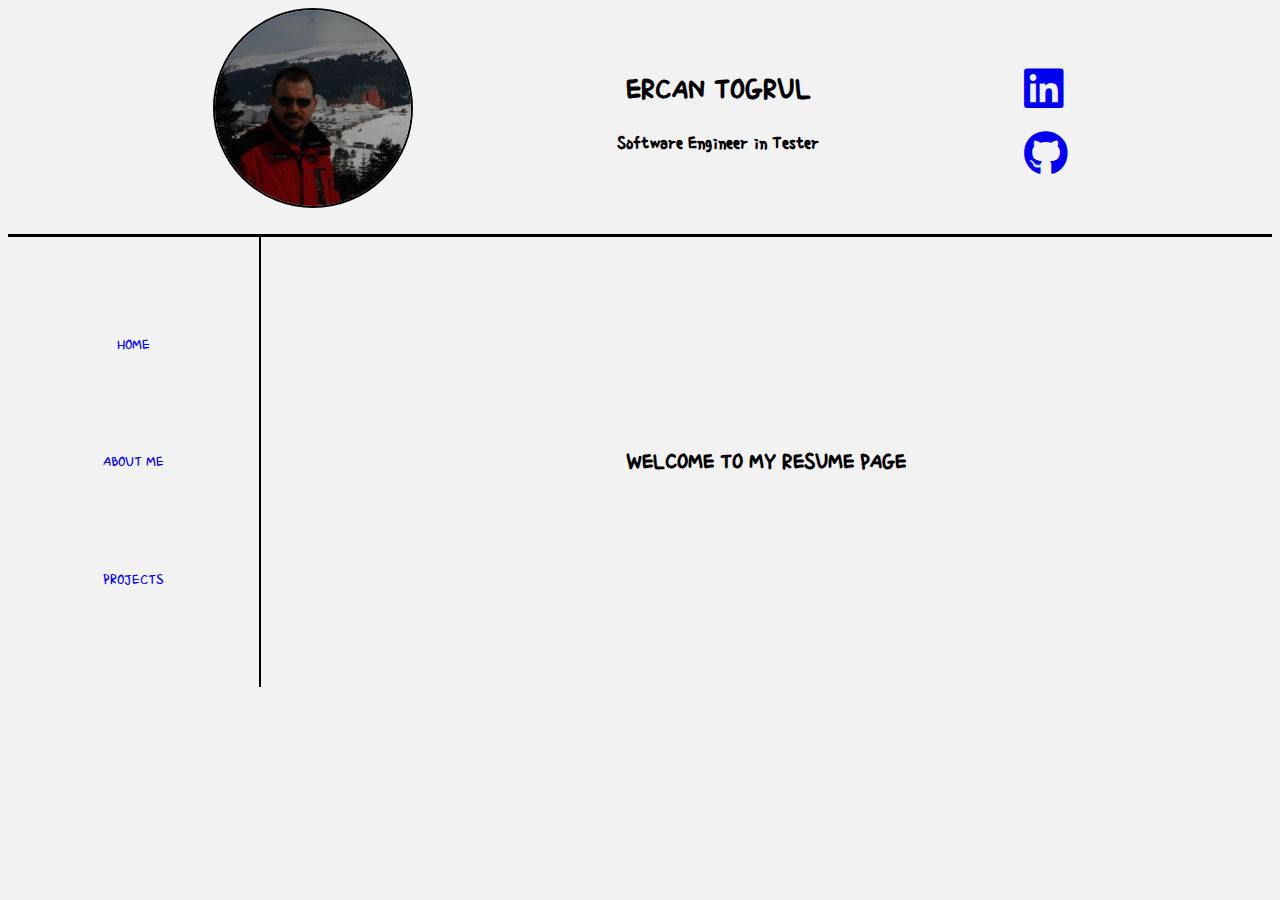
<file: index.html>
<!DOCTYPE html>
<html lang="en">
<head>
    <meta charset="UTF-8">
    <meta name="viewport" content="width=device-width, initial-scale=1.0">
    <title>Home</title>
    <link rel="stylesheet" href="styles/main.css">
    <link rel="preconnect" href="https://fonts.googleapis.com">
    <link rel="preconnect" href="https://fonts.gstatic.com" crossorigin>
    <link href="https://fonts.googleapis.com/css2?family=Single+Day&display=swap" rel="stylesheet">
    <link rel="stylesheet" href="https://cdnjs.cloudflare.com/ajax/libs/font-awesome/6.0.0-beta2/css/all.min.css">
</head>
<body>
    <div class="header">
        <div class="image">
            <img src="assets/profil.jpg" alt="Profile Picture">
        </div>
        <div class="titles">
            <h1>ERCAN TOGRUL</h1>
            <h3>Software Engineer in Tester</h3>
        </div>
        <div class="links">
            <a href="https://www.linkedin.com/in/ercantogrul/" target="_blank">
                <i class="fa-brands fa-linkedin"></i>
            </a>
            <a href="https://github.com/ercantogrul" target="_blank">
                <i class="fa-brands fa-github"></i>
            </a>
        </div>
    </div>

    <div class="main">
        <div class="menu">
            <a href="index.html">HOME</a>
            <a href="aboutMe.html">ABOUT ME</a>
            <a href="projects.html">PROJECTS</a>

        </div>
        <div class="contentHome">
            <div class="welcome">
               <h2>WELCOME TO MY RESUME PAGE</h2> 
            </div>
            

        </div>

    </div>

    
</body>
</html>
</file>
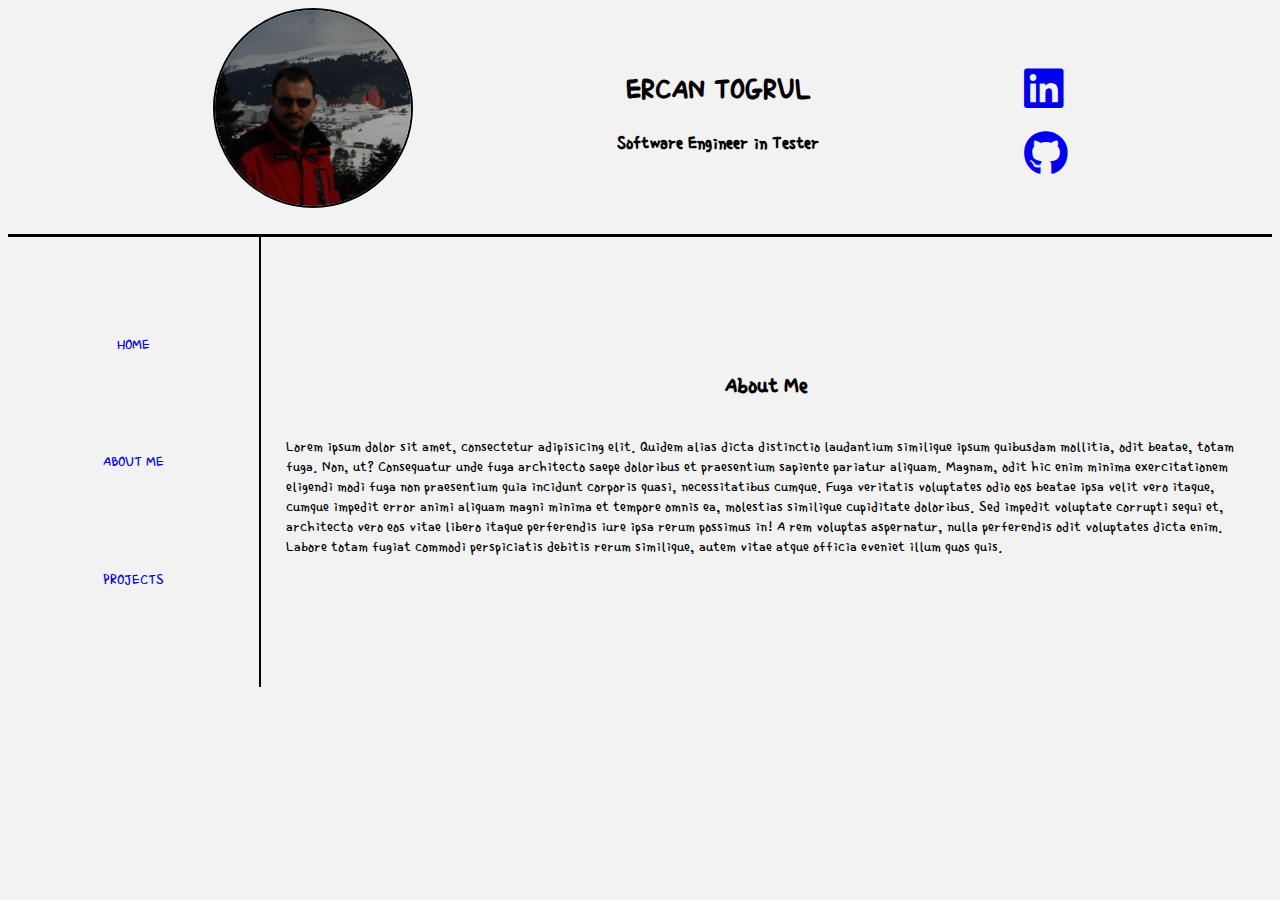
<file: aboutMe.html>
<!DOCTYPE html>
<html lang="en">
<head>
    <meta charset="UTF-8">
    <meta name="viewport" content="width=device-width, initial-scale=1.0">
    <title>ABOUT ME</title>
    <link rel="stylesheet" href="styles/main.css">
    <link rel="preconnect" href="https://fonts.googleapis.com">
    <link rel="preconnect" href="https://fonts.gstatic.com" crossorigin>
    <link href="https://fonts.googleapis.com/css2?family=Single+Day&display=swap" rel="stylesheet">
    <link rel="stylesheet" href="https://cdnjs.cloudflare.com/ajax/libs/font-awesome/6.0.0-beta2/css/all.min.css">
</head>
<body>
    <div class="header">
        <div class="image">
            <img src="assets/profil.jpg" alt="Profile Picture">
        </div>
        <div class="titles">
            <h1>ERCAN TOGRUL</h1>
            <h3>Software Engineer in Tester</h3>
        </div>
        <div class="links">
            <a href="https://www.linkedin.com/in/ercantogrul/" target="_blank">
                <i class="fa-brands fa-linkedin"></i>
            </a>
            <a href="https://github.com/ercantogrul" target="_blank">
                <i class="fa-brands fa-github"></i>
            </a>
        </div>
    </div>

    <div class="main">
        <div class="menu">
            <a href="index.html">HOME</a>
            <a href="aboutMe.html">ABOUT ME</a>
            <a href="projects.html">PROJECTS</a>

        </div>
        <div class="contentAbout">
            <h2>About Me</h2>
            <p>Lorem ipsum dolor sit amet, consectetur adipisicing elit. Quidem alias dicta distinctio laudantium similique ipsum quibusdam mollitia, odit beatae, totam fuga. Non, ut? Consequatur unde fuga architecto saepe doloribus et praesentium sapiente pariatur aliquam. Magnam, odit hic enim minima exercitationem eligendi modi fuga non praesentium quia incidunt corporis quasi, necessitatibus cumque. Fuga veritatis voluptates odio eos beatae ipsa velit vero itaque, cumque impedit error animi aliquam magni minima et tempore omnis ea, molestias similique cupiditate doloribus. Sed impedit voluptate corrupti sequi et, architecto vero eos vitae libero itaque perferendis iure ipsa rerum possimus in! A rem voluptas aspernatur, nulla perferendis odit voluptates dicta enim. Labore totam fugiat commodi perspiciatis debitis rerum similique, autem vitae atque officia eveniet illum quos quis.</p>

        </div>

    </div>

</body>
</html>
</file>
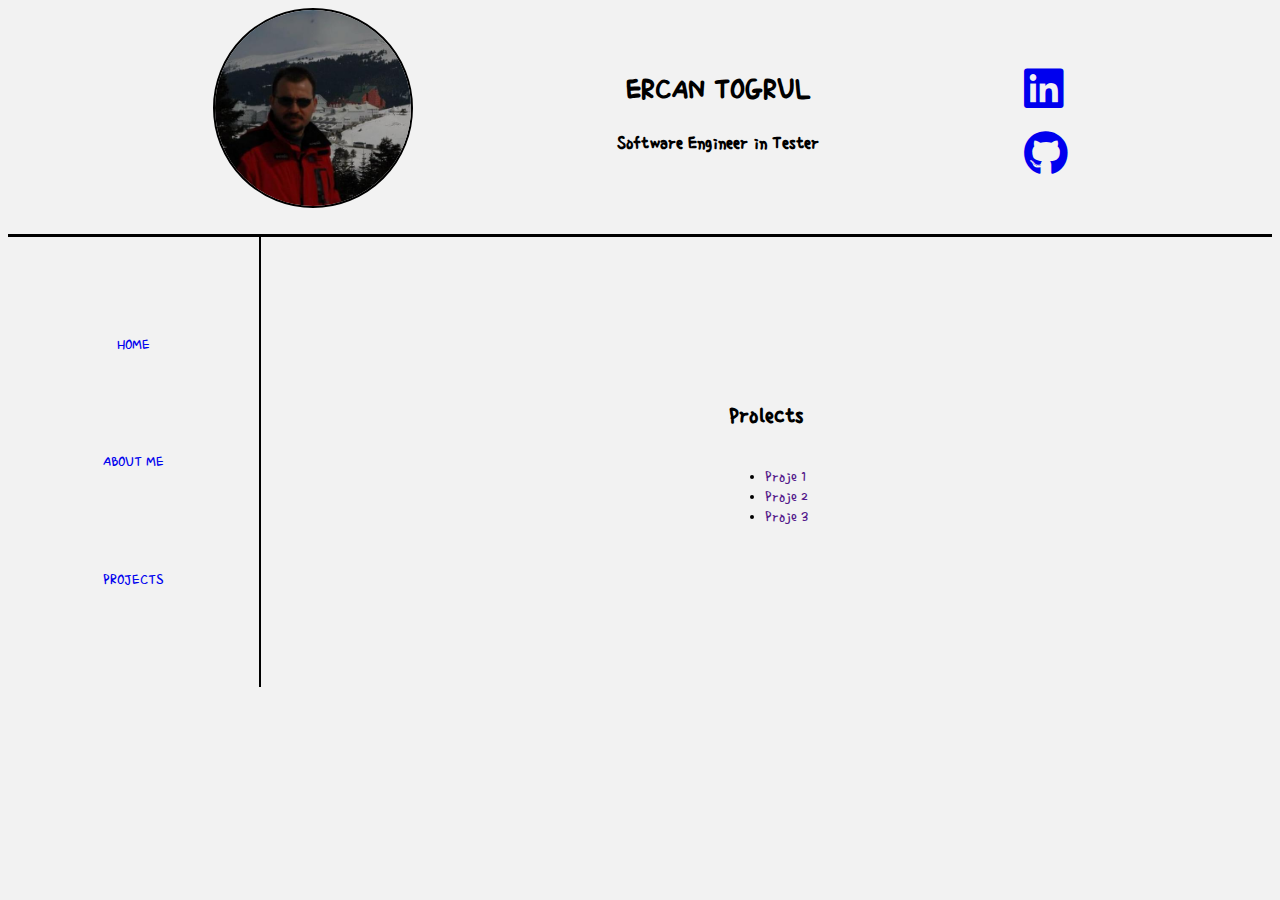
<file: projects.html>
<!DOCTYPE html>
<html lang="en">
<head>
    <meta charset="UTF-8">
    <meta name="viewport" content="width=device-width, initial-scale=1.0">
    <title>PROJECTS</title>
    <link rel="stylesheet" href="styles/main.css">
    <link rel="preconnect" href="https://fonts.googleapis.com">
    <link rel="preconnect" href="https://fonts.gstatic.com" crossorigin>
    <link href="https://fonts.googleapis.com/css2?family=Single+Day&display=swap" rel="stylesheet">
    <link rel="stylesheet" href="https://cdnjs.cloudflare.com/ajax/libs/font-awesome/6.0.0-beta2/css/all.min.css">
</head>
<body>
    <div class="header">
        <div class="image">
            <img src="assets/profil.jpg" alt="Profile Picture">
        </div>
        <div class="titles">
            <h1>ERCAN TOGRUL</h1>
            <h3>Software Engineer in Tester</h3>
        </div>
        <div class="links">
            <a href="https://www.linkedin.com/in/ercantogrul/" target="_blank">
                <i class="fa-brands fa-linkedin"></i>
            </a>
            <a href="https://github.com/ercantogrul" target="_blank">
                <i class="fa-brands fa-github"></i>
            </a>
        </div>
    </div>

    <div class="main">
        <div class="menu">
            <a href="index.html">HOME</a>
            <a href="aboutMe.html">ABOUT ME</a>
            <a href="projects.html">PROJECTS</a>

        </div>
        <div class="contentProjects">
            <h2> Prolects</h2>
            <ul>
                <li><a href="">Proje 1</a></li>
                <li><a href="">Proje 2</a></li>
                <li><a href="">Proje 3</a></li>
            </ul>

        </div>

    </div>

</body>
</html>
</file>
<file: styles/main.css>
:root{
    --primary:#03588C;
    --secondary:#3279A6;
    --third:#2B718C;
    --fourth:#66CDD9;
    --fifth:#F2F2F2;
}

*{
    box-sizing: border-box;
    font-family: 'Single Day', cursive;
}
body{
    background-color: var(--fifth);
}
.header{
    display: flex;
    justify-content: space-evenly;
    align-items: center;
    border-bottom: 3px solid black;
    padding-bottom: 20px;
    
}
.image img{
    width: 200px;
    height: 200px;
    border: 2px solid black;
    border-radius: 100px;
    /* border-radius: 50%;  */
}
.links{
    display: flex;
    flex-direction: column;

}
.links a i{
    font-size: 45px;
    margin-top: 20px;
}
.titles{
    text-align: center;
}
.main{
    display: flex;
    height: 50vh;
}

.menu{
    display: flex;
    width: 20vw;
    flex-direction: column;
    border-right: 2px solid black;
    align-items: center;
    justify-content: space-evenly;
}
.menu a{
    text-decoration: none;
}
.contentHome {
    display: flex;
    align-items: center;
    justify-content: center;
    width: 80vw;
}
.contentAbout{
    display: flex;
    flex-direction: column;
    align-items: center;
    justify-content: center;
    width: 80vw;
    padding: 25px;
}
.contentProjects{
    display: flex;
    flex-direction: column;
    align-items: center;
    justify-content: center;
    width: 80vw;
    padding: 25px;
}
.contentProjects ul li a{
    text-decoration: none;
}
</file>
